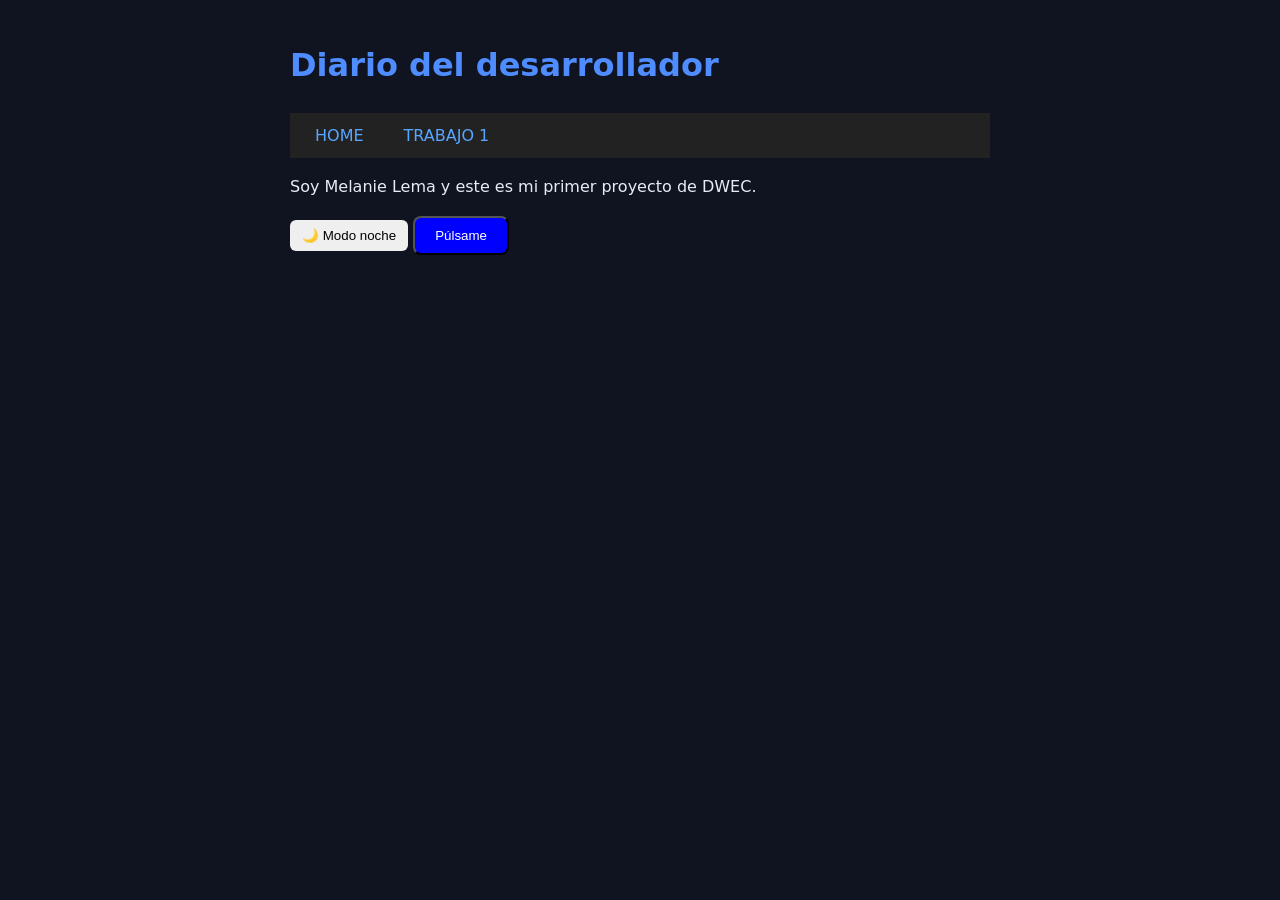
<file: index.html>
<!DOCTYPE html>
<html lang="es">
<head>
<meta charset="UTF-8">
<meta name="viewport" content="width=device-width, initial-scale=1.0">
<title>Diario del desarrollador</title>
<link rel="stylesheet" href="estilos.css">
</head>
<body>
<h1 id="titulo">Diario del desarrollador</h1>
<nav id="menu">
        <ul>
            <li><a class="enlace-menu" href="index.html">HOME</a></li>
            <li><a class="enlace-menu" href="trabajo1.html">TRABAJO 1</a></li>
        </ul>
    </nav>
<p>Soy Melanie Lema  y este es mi primer proyecto de DWEC.</p>
<button id="modonoche">🌙 Modo noche</button>
<button id="miBoton">Púlsame</button>
<p id="aviso"></p>
<script src="app.js"></script>
</body>
</html>
</file>
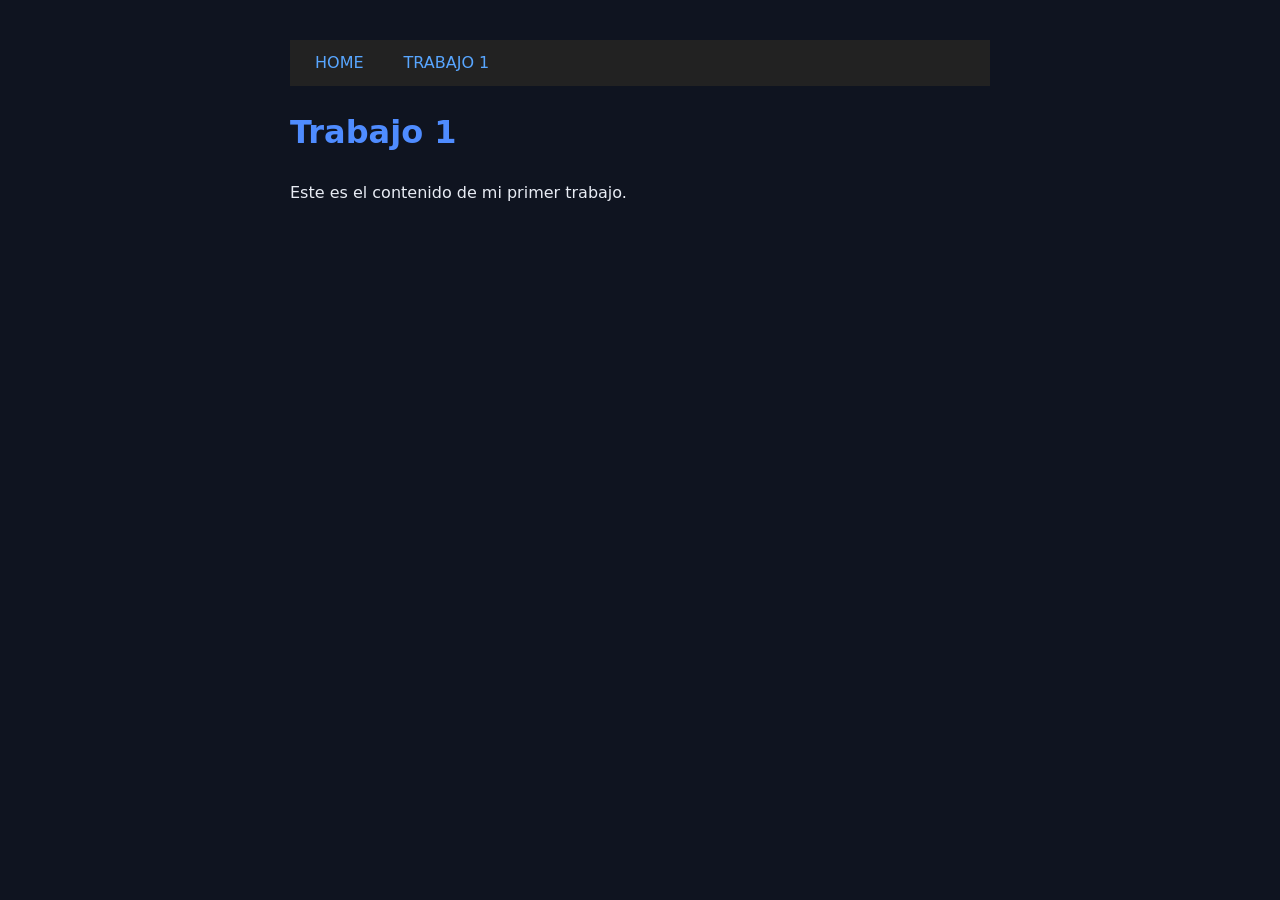
<file: trabajo1.html>
<!DOCTYPE html>
<html lang="es">
<head>
    <meta charset="UTF-8">
    <meta name="viewport" content="width=device-width, initial-scale=1.0">
    <title>Trabajo 1</title>
    <link rel="stylesheet" href="estilos.css">
</head>

<body>

    <nav id="menu">
        <ul>
            <li><a class="enlace-menu" href="index.html">HOME</a></li>
            <li><a class="enlace-menu" href="trabajo1.html">TRABAJO 1</a></li>
        </ul>
    </nav>

    <h1>Trabajo 1</h1>
    <p>Este es el contenido de mi primer trabajo.</p>

</body>
</html>
</file>
<file: estilos.css>
body {
font-family: "Segoe UI", system-ui, sans-serif;
background-color: #0f1420;
color: #e8ecf4;
max-width: 700px;
margin: 40px auto;
padding: 0 20px;
line-height: 1.6;
}
h1 {
color: #4f8cff;
}
#miBoton {
  background-color: blue;
  color: white;
  padding: 10px 20px;
  border-radius: 8px;
  cursor: pointer;
}

#miBoton:hover {
  background-color: darkblue;
}
/* Menú */
#menu {
    background-color: #222;
    padding: 10px;
}

/* Lista del menú */
#menu ul {
    list-style: none;
    margin: 0;
    padding: 0;
    display: flex;
}

/* Elementos de la lista */
#menu li {
    margin-right: 10px;
}

/* Enlaces del menú */
#menu .enlace-menu {
    color: #58a6ff;
    text-decoration: none;
    padding: 10px 15px;
}

/* Cuando pasamos el ratón por encima */
#menu .enlace-menu:hover {
    background-color: #58a6ff;
    color: white;
}
 /* MODO CLARO */
body.tema-claro {
    background-color: #ffffff;
    color: #222222;
}
/* Menú en modo claro */
body.tema-claro #menu {
    background-color: #f0f0f0;
}
/* Enlaces del menú en modo claro */
body.tema-claro #menu .enlace-menu {
    color: #222222;
}
/* Botón del modo noche */
#modonoche {
    padding: 8px 12px;
    border: none;
    border-radius: 6px;
    cursor: pointer;
}
</file>
